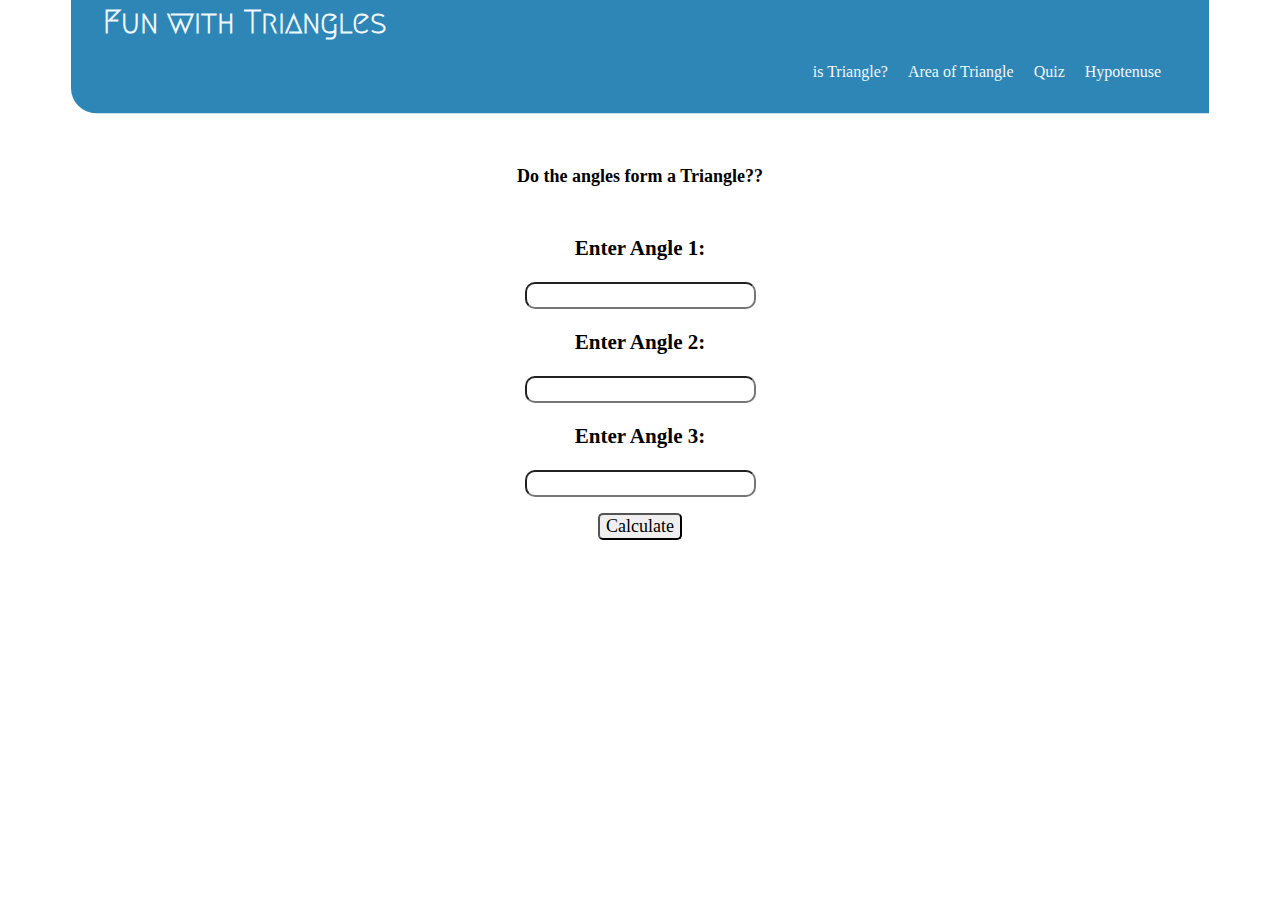
<file: index.html>
<!DOCTYPE html>
<html lang="en">
<head>
    <meta charset="UTF-8">
    <meta http-equiv="X-UA-Compatible" content="IE=edge">
    <meta name="viewport" content="width=device-width, initial-scale=1.0">
    <title>Is this a triangle?</title>
    <link rel="stylesheet" href="/css/components.css">
    <link rel="stylesheet" href="/css/index.css">
</head>
<body>
    <div class="nav-div">
        <h1 class="comp-h1">Fun with Triangles</h1>
        <nav class="nav">
            <ul class="nav-ul">
                <li class="nav-li"><a href="/index.html">is Triangle?</a></li>
                <li class="nav-li"><a href="/area.html">Area of Triangle</a></li>
                <li class="nav-li"><a href="/quiz.html">Quiz</a></li>
                <li class="nav-li"><a href="/hypotenuse.html">Hypotenuse</a></li>
            </ul>
        </nav>
        </div>

    <h1 style="text-align: center;" class="anglestri">Do the angles form a Triangle??</h1>
    <div style="text-align: center; padding-top:1rem;" class="anglestri div">
        <h3>Enter Angle 1: </h3>
        <input type="number" id="Side1" class="anglestri">

        <h3>Enter Angle 2:</h3>
        <input type="number" id="Side2" class="anglestri">

        <h3>Enter Angle 3:</h3>
        <input type="number" id="Side3" class="anglestri">
        <br>
        <button style="margin:1rem" id="calculate" class="anglestri">Calculate</button>
    </div>
    <div style="text-align: center; padding-top:1rem;" id="output" class="anglestri"></div>

    <script src="/js/app.js" type="text/javascript"></script>
</body>
</html>
</file>
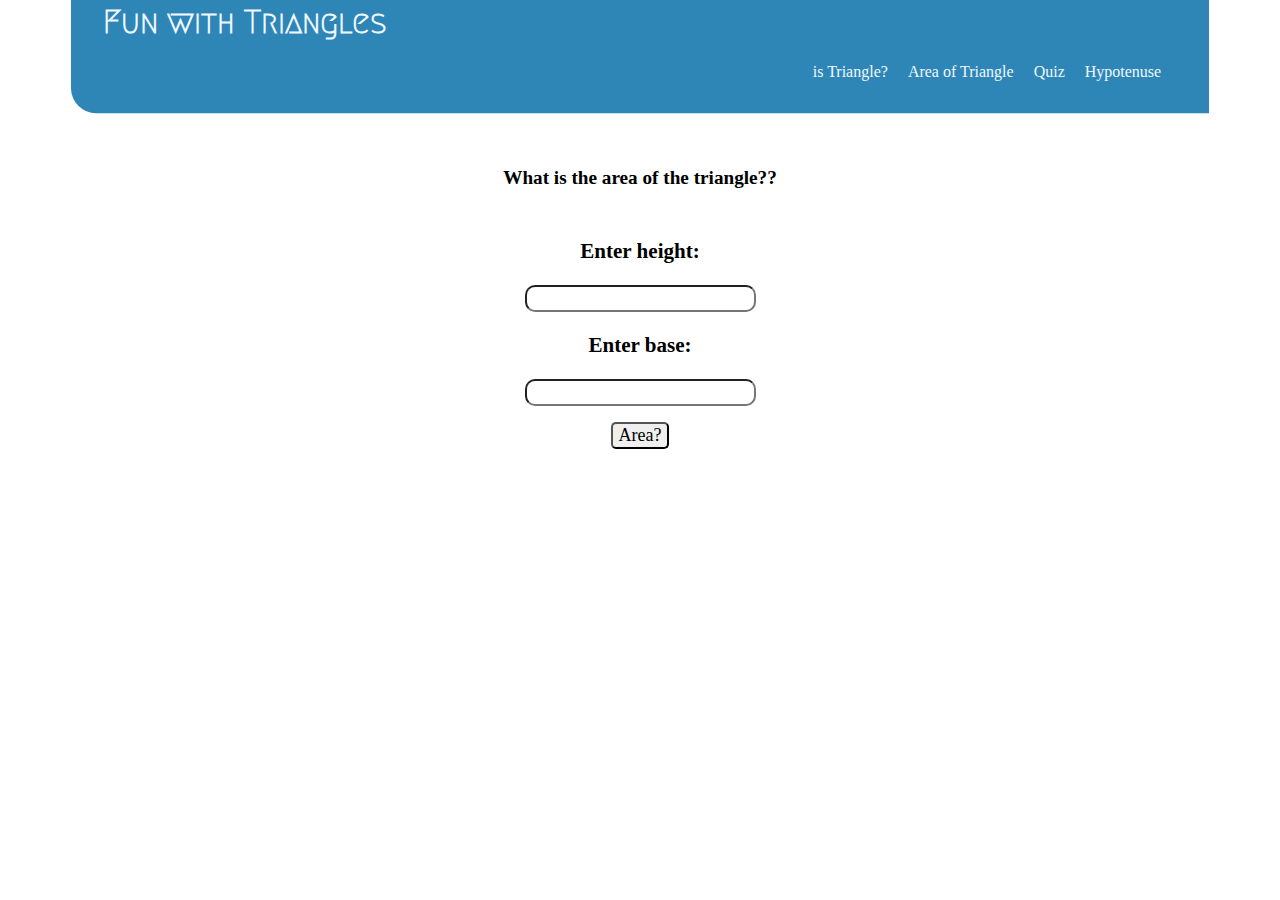
<file: area.html>
<!DOCTYPE html>
<html lang="en">
<head>
    <meta charset="UTF-8">
    <meta http-equiv="X-UA-Compatible" content="IE=edge">
    <meta name="viewport" content="width=device-width, initial-scale=1.0">
    <title>Area of a triangle</title>
    <link rel="stylesheet" href="/css/components.css">
    <link rel="stylesheet" href="/css/index.css">
</head>
<body>
    <div class="nav-div">
        <h1 class="comp-h1">Fun with Triangles</h1>
        <nav class="nav">
            <ul class="nav-ul">
                <li class="nav-li"><a href="/index.html">is Triangle?</a></li>
                <li class="nav-li"><a href="/area.html">Area of Triangle</a></li>
                <li class="nav-li"><a href="/quiz.html">Quiz</a></li>
                <li class="nav-li"><a href="/hypotenuse.html">Hypotenuse</a></li>
            </ul>
        </nav>
        </div>

    <h1 style="text-align: center; font-size: larger;" class="anglestri">What is the area of the triangle??</h1>
    <div style="text-align: center; padding-top:1rem;" class="anglestri div">
        <h3>Enter height: </h3>
        <input type="number" id="Side1" class="anglestri">

        <h3>Enter base:</h3>
        <input type="number" id="Side2" class="anglestri"> <br>
        <button id="calculate"class="anglestri" style="margin: 1rem;">Area?</button>
    </div>
    <div style="text-align: center;" class="anglestri" id="output">

    </div>
    <script src="/js/area.js" type="text/javascript"></script>
</body>
</html>
</file>
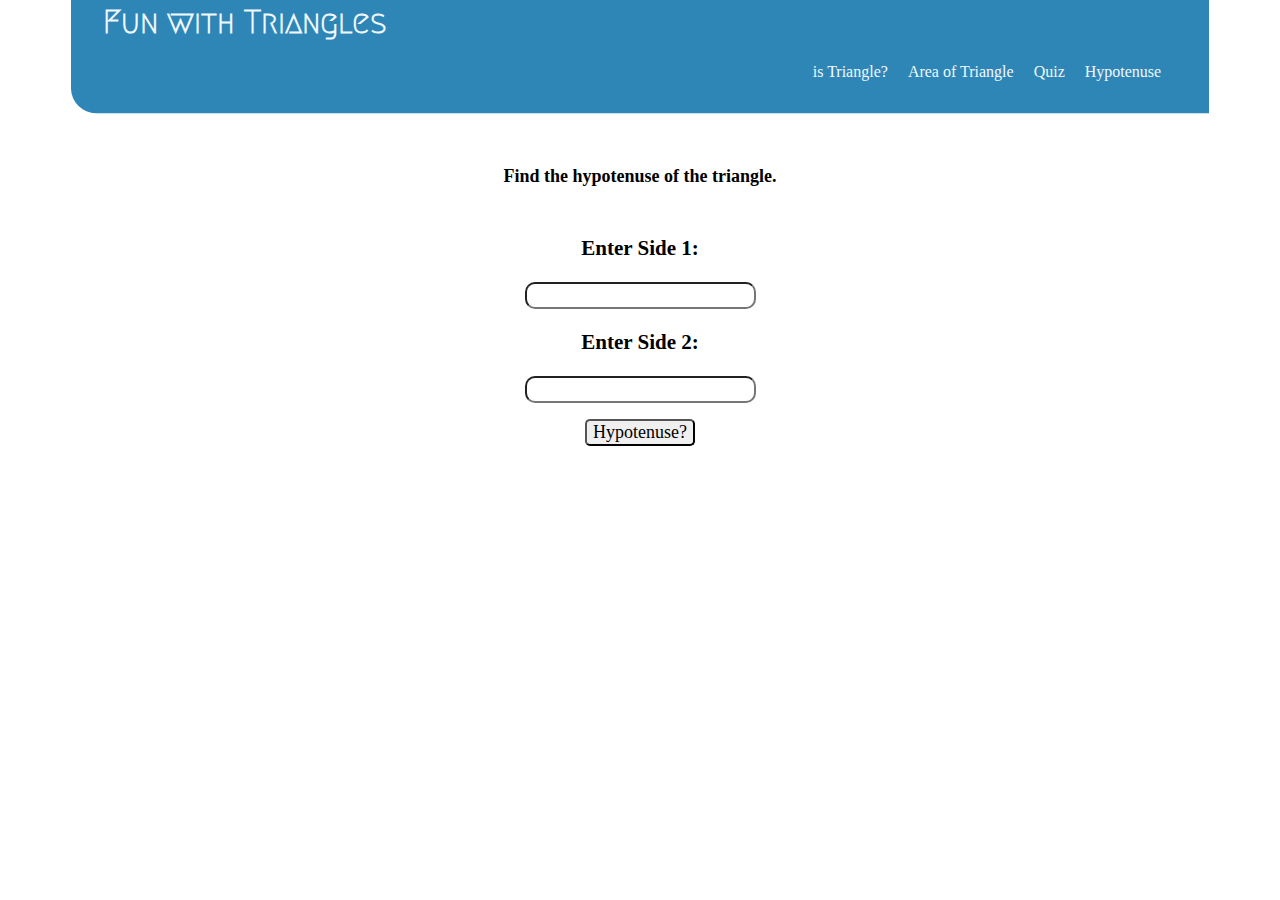
<file: hypotenuse.html>
<!DOCTYPE html>
<html lang="en">
<head>
    <meta charset="UTF-8">
    <meta http-equiv="X-UA-Compatible" content="IE=edge">
    <meta name="viewport" content="width=device-width, initial-scale=1.0">
    <title>Hypotenuse?</title>
    <link rel="stylesheet" href="/css/components.css">
    <link rel="stylesheet" href="/css/index.css">
</head>
<body>
    <div class="nav-div">
        <h1 class="comp-h1">Fun with Triangles</h1>
        <nav class="nav">
            <ul class="nav-ul">
                <li class="nav-li"><a href="/index.html">is Triangle?</a></li>
                <li class="nav-li"><a href="/area.html">Area of Triangle</a></li>
                <li class="nav-li"><a href="/quiz.html">Quiz</a></li>
                <li class="nav-li"><a href="/hypotenuse.html">Hypotenuse</a></li>
            </ul>
        </nav>
        </div>

    <h1 style="text-align: center;" class="anglestri">Find the hypotenuse of the triangle.</h1>
    <div style="text-align: center; padding-top:1rem;" class="anglestri div">
        <h3>Enter Side 1: </h3>
        <input type="number" id="Side1" class="anglestri">

        <h3>Enter Side 2:</h3>
        <input type="number" id="Side2" class="anglestri"> <br>
        <button id="calculate"class="anglestri" style="margin: 1rem;">Hypotenuse?</button>
    </div>
    <div style="text-align: center;" class="anglestri" id="output">

    </div>
    <script src="/js/hypo.js" type="text/javascript"></script>
</body>
</html>
</file>
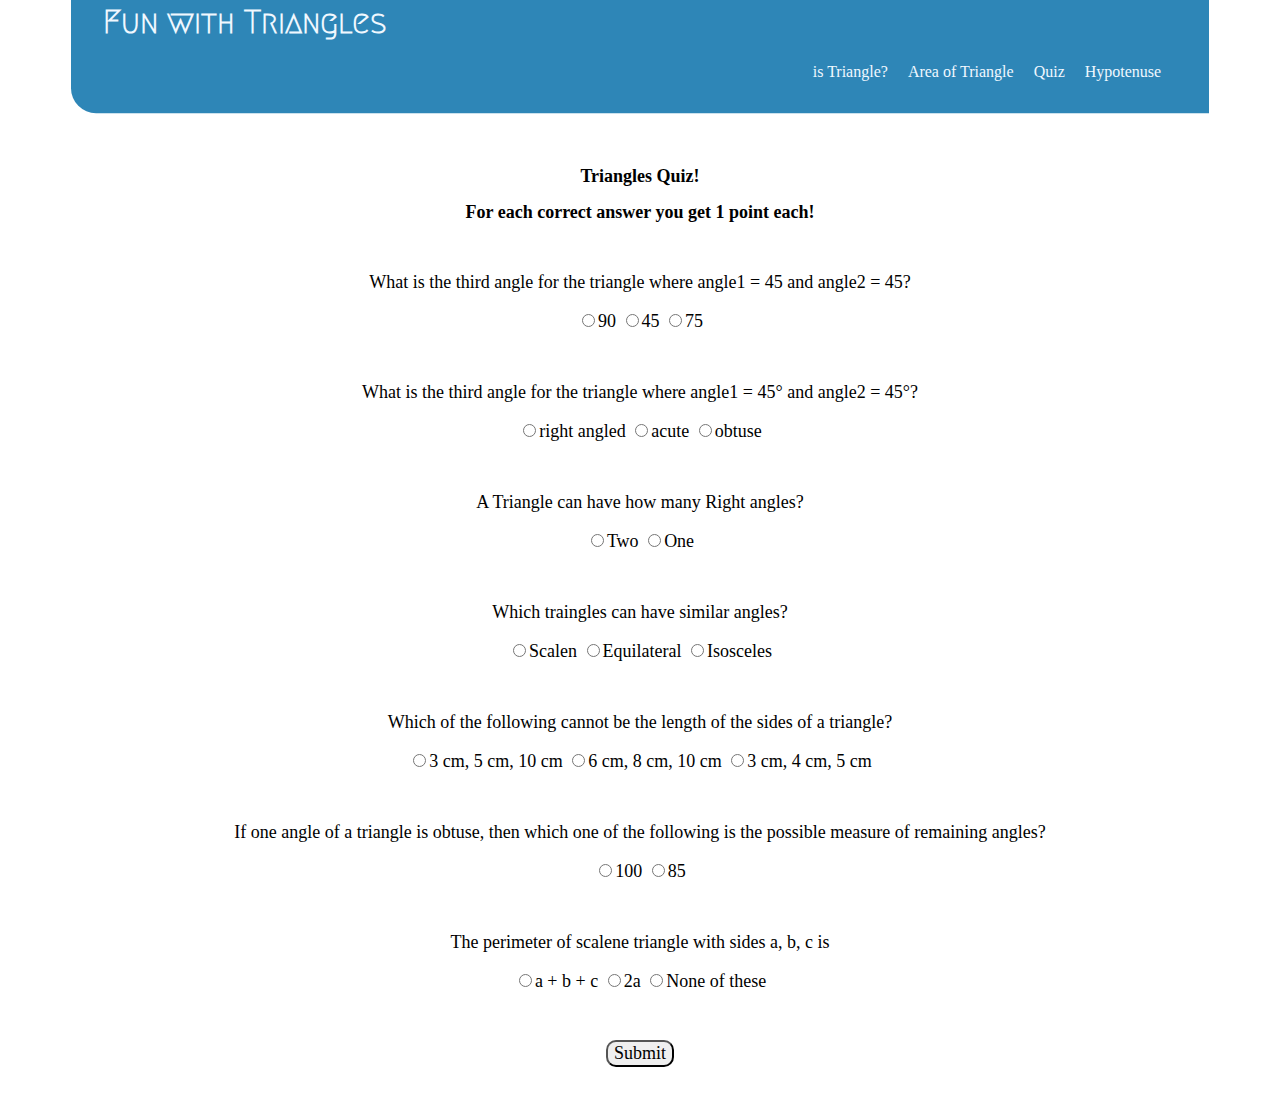
<file: quiz.html>
<!DOCTYPE html>
<html lang="en">
<head>
    <meta charset="UTF-8">
    <meta http-equiv="X-UA-Compatible" content="IE=edge">
    <meta name="viewport" content="width=device-width, initial-scale=1.0">
    <title>Quiz | Triangles</title>
    <link rel="stylesheet" href="/css/components.css">
    <link rel="stylesheet" href="/css/quiz.css">
</head>
<body>
    <div class="nav-div">
        <h1 class="comp-h1">Fun with Triangles</h1>
        <nav class="nav">
            <ul class="nav-ul">
                <li class="nav-li"><a href="/index.html">is Triangle?</a></li>
                <li class="nav-li"><a href="/area.html">Area of Triangle</a></li>
                <li class="nav-li"><a href="#">Quiz</a></li>
                <li class="nav-li"><a href="/hypotenuse.html">Hypotenuse</a></li>
            </ul>
        </nav>
        </div>
    <h1 style="text-align: center;" class="anglestri">Triangles Quiz!</h1>
    <h2 style="text-align: center;" class="anglestri">For each correct answer you get 1 point each!</h2>
    <form class="quiz-form anglestri">


            <div class="question-container">
            <p class="question">
                What is the third angle for the triangle where angle1 = 45 and angle2 = 45?
            </p>
            <label><input type="radio" name="question1" value="90">90</label>
            <label><input type="radio" name="question1" value="45">45</label>
            <label><input type="radio" name="question1" value="75">75</label>
            </div>

            <div class="question-container">
                <p class="question">
                    What is the third angle for the triangle where angle1 = 45° and angle2 = 45°?
                </p>
                <label><input type="radio" name="question2" value="right angled">right angled</label>
                <label><input type="radio" name="question2" value="acute">acute</label>
                <label><input type="radio" name="question2" value="obtuse">obtuse</label>
                </div>

                
            <div class="question-container">
                <p class="question">
                    A Triangle can have how many Right angles?
                </p>
                <label><input type="radio" name="question3" value="two">Two </label>
                <label><input type="radio" name="question3" value="one">One</label>
                </div>

                
            <div class="question-container">
                <p class="question">
                    Which traingles can have similar angles?
                </p>
                <label><input type="radio" name="question4" value="scalen">Scalen</label>
                <label><input type="radio" name="question4" value="equilateral">Equilateral</label>
                <label><input type="radio" name="question4" value="iscosceles">Isosceles</label>
                </div>

                
            <div class="question-container">
                <p class="question">
                    Which of the following cannot be the length of the sides of a triangle?
                </p>
                <label><input type="radio" name="question5" value="3 cm, 5 cm, 10 cm">3 cm, 5 cm, 10 cm</label>
                <label><input type="radio" name="question5" value="6 cm, 8 cm, 10 cm">6 cm, 8 cm, 10 cm</label>
                <label><input type="radio" name="question5" value="3 cm, 4 cm, 5 cm">3 cm, 4 cm, 5 cm</label>
                </div>

                
            <div class="question-container">
                <p class="question">
                    If one angle of a triangle is obtuse, then which one of the following is the possible measure of remaining angles?
                </p>
                <label><input type="radio" name="question6" value="100">100</label>
                <label><input type="radio" name="question6" value="85">85</label>
                </div>

                
            <div class="question-container">
                <p class="question">
                    The perimeter of scalene triangle with sides a, b, c is
                </p>
                <label><input type="radio" name="question7" value="a + b + c">a + b + c</label>
                <label><input type="radio" name="question7" value="2a">2a</label>
                <label><input type="radio" name="question7" value="None of these">None of these</label>
                </div>

    </form>
    <div class="question-container">
        <button id="submit" class="anglestri" style="margin: 1rem;">Submit</button>
    </div>
   <div id="output question-container"></div>
   <script type="text/javascript" src="/js/quiz.js"></script>
</body>
</html>
</file>
<file: css/components.css>
/*@import url('https://fonts.googleapis.com/css2?family=Rubik+Moonrocks&display=swap');*/
@import url("https://fonts.googleapis.com/css2?family=Megrim&display=swap");

:root{
    --primary-color: #2E86B7;
}
.nav-div h1{
    /*font-family: 'Rubik Moonrocks', cursive;*/
    font-family: "Megrim", cursive;

    font-weight: 600;
}

.nav-div{
    background-color:var(--primary-color);
    padding: 1rem 2rem;
    color: aliceblue;
    margin: auto;
    width: 85%;
    transform: translate(0%,-28%);
    border-bottom-left-radius: 25px;
}

.nav .nav-li a{
    text-decoration: none;
    color: aliceblue;
}

.nav .nav-ul .nav-li{
    list-style: none;
    display: inline;
    padding-right: 1rem;
}

.nav{
    text-align: right;
    margin: 0px auto;
}

.nav .nav-li a:hover{
    color:lightcyan;
}
</file>
<file: css/index.css>
@import url('https://fonts.googleapis.com/css2?family=Gloria+Hallelujah&display=swap');


body{
    
}
.anglestri{
    font-family: 'Amatic SC', cursive;
    font-size: large;
}

.anglestri .div{
    font-weight: lighter;
}

.anglestri input{
    border-radius: 10px;
}

.anglestri button{
    border-radius: 5px;
}

.anglestri button:hover{
    cursor: pointer;
}
</file>
<file: css/quiz.css>
.anglestri{
    font-family: 'Amatic SC', cursive;
    font-size: large;
}

.anglestri .div{
    font-weight: lighter;
}

.anglestri button{
    border-radius: 5px;
}

.anglestri button:hover{
    cursor: pointer;
}
.question-container{
    text-align: center;
    padding:1rem 0 1rem 0;
}

#submit{
    border-radius: 10px;
}

#submit:hover{
    border-color: aqua;
    cursor: pointer;
}

label,input:hover{
    cursor: pointer;
}
</file>
